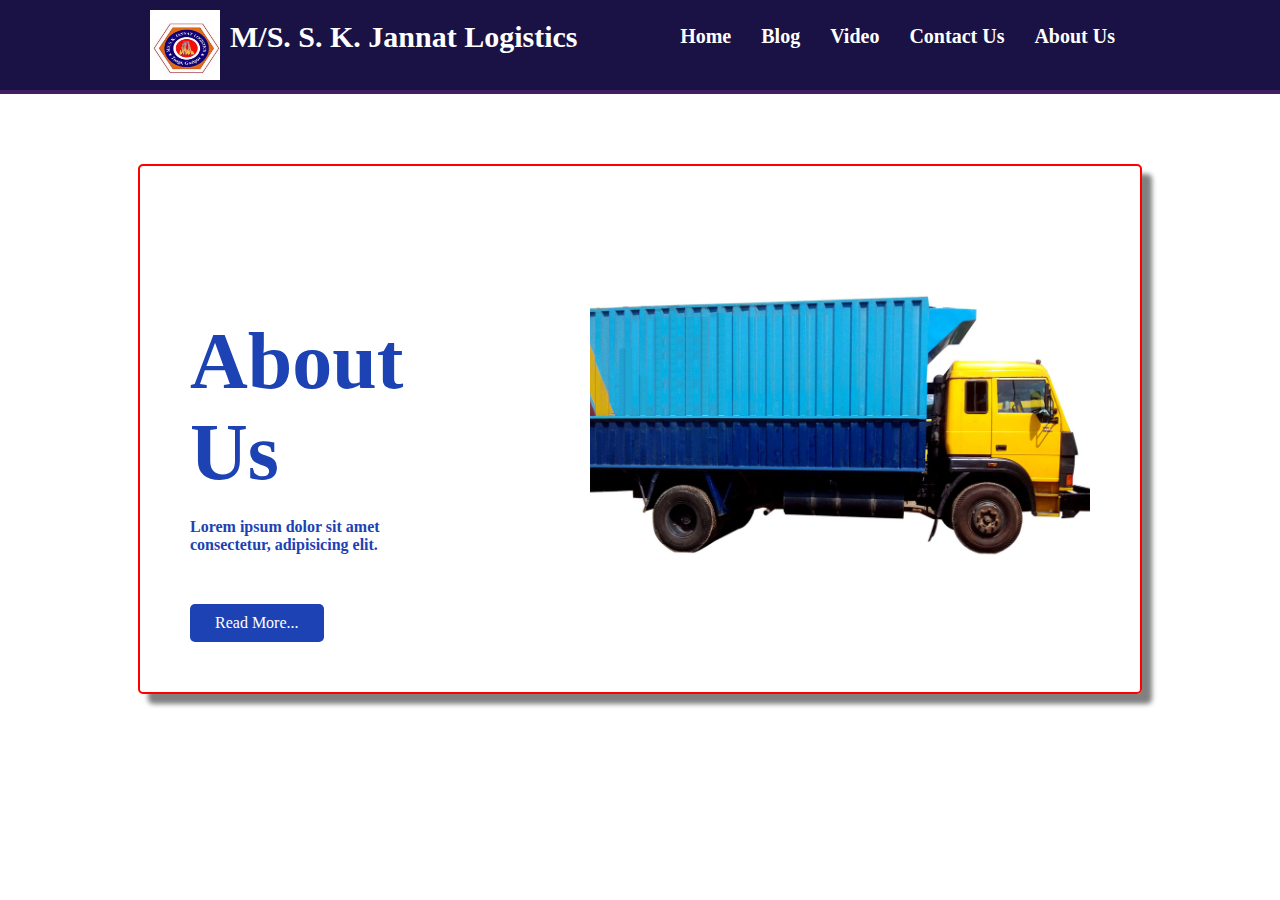
<file: extra-page/about.html>
<!DOCTYPE html>
<html lang="en">
<head>
    <meta charset="UTF-8">
    <meta name="viewport" content="width=device-width, initial-scale=1.0">
    <title>About Page </title>

    <!-- CSS file link  -->
     <link rel="stylesheet" href="about.css">

</head>
<body>
    <nav>
        <div class=" logo">
            <img src="../image/Logo.jpg" alt="">
            <h2> M/S. S. K. Jannat Logistics </h2>
        </div>
        <ul>
            <li> <a href="../index.html"> Home </a> </li>
            <li> <a href="blog.html"> Blog </a> </li>
            <li> <a href="video.html"> Video </a> </li>
            <li> <a href="contact.html"> Contact Us </a> </li>
            <li> <a href="about.html"> About Us </a> </li>
        </ul>
    </nav>
    <div id="about-section">
        <div class="about-text-div">
            <h2> About <br> Us</h2>
            <p> Lorem ipsum dolor sit amet <br> consectetur, adipisicing elit.</p>
            <a href="Readmore.html"> Read More... </a>
        </div>
        <div class="about-image-div">
            <img src="../image/covered van.jpg" alt="">

        </div>
    </div>
    
</body>
</html>
</file>
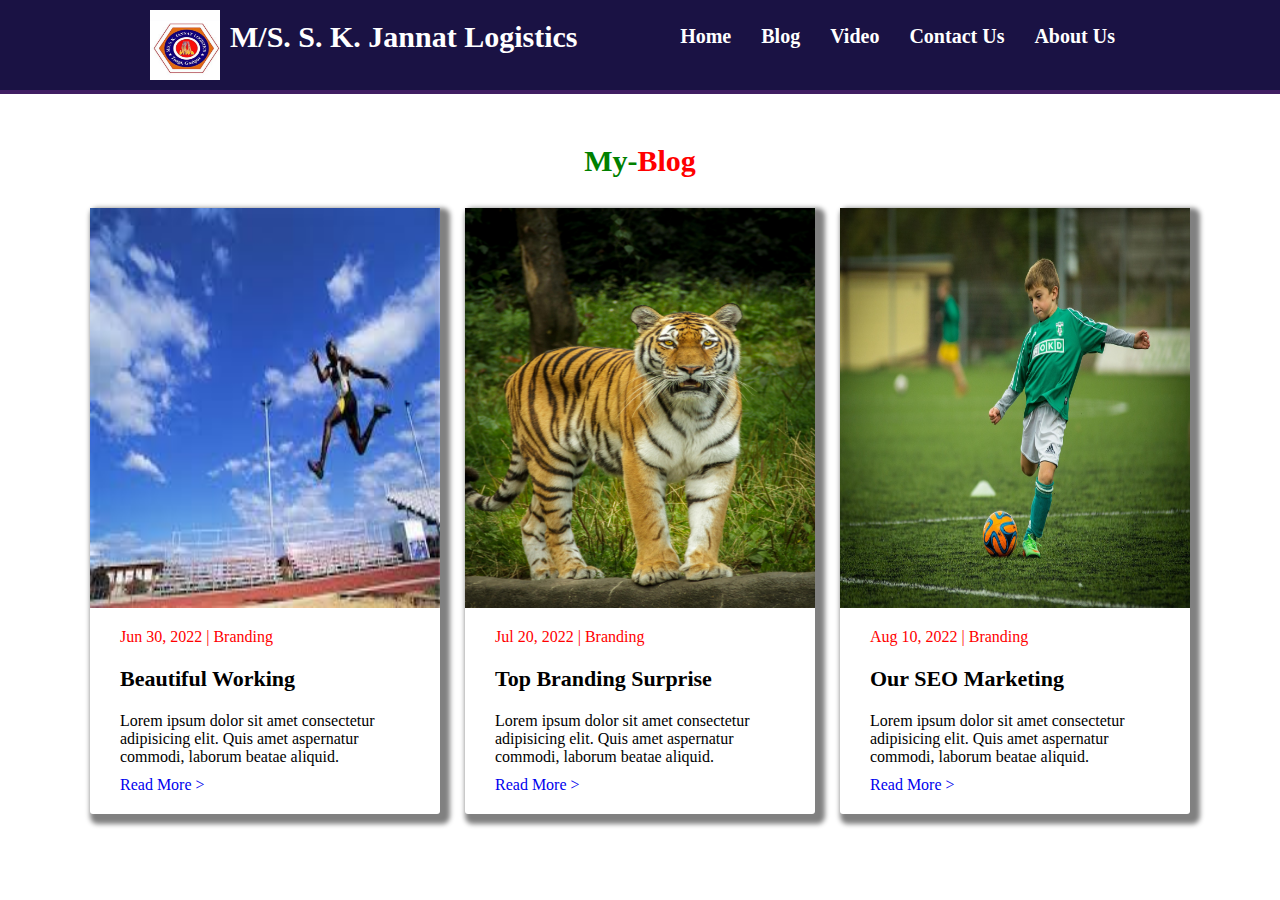
<file: extra-page/blog.html>
<!DOCTYPE html>
<html lang="en">
<head>
    <meta charset="UTF-8">
    <meta name="viewport" content="width=device-width, initial-scale=1.0">
    <title>Multiple Page Website</title>

    <!-- css link start hare -->
     <link rel="stylesheet" href="blog.css">
</head>
<body>
    <nav>
        <div class=" logo">
            <img src="../image/Logo.jpg" alt="">
            <h2> M/S. S. K. Jannat Logistics </h2>
        </div>
        <ul>
            <li> <a href="../index.html"> Home </a> </li>
            <li> <a href="#"> Blog </a> </li>
            <li> <a href="video.html"> Video </a> </li>
            <li> <a href="contact.html"> Contact Us </a> </li>
            <li> <a href="about.html"> About Us </a> </li>
        </ul>
    </nav>

    <article>
        <div id="article-container">
            <h2 class="article-title"> My- <span> Blog </span></h2>

            <div id="blog-parent">

                <div class="single-blog">
                    <div class="single-img-div">
                        <img src="../image/picture-8.jfif" alt="">
                    </div>
                    <div class="single-text-div">
                        <span> Jun 30, 2022 | Branding</span>
                        <h3> Beautiful Working </h3>
                        <p> Lorem ipsum dolor sit amet consectetur adipisicing elit. Quis amet aspernatur commodi, laborum beatae aliquid.</p>
                        <a href="#"> Read More > </a>             
                    </div>                 
                </div>                       
                <div class="single-blog">
                    <div class="single-img-div">
                        <img src="../image/picture-12.jpg" alt="">
                    </div>
                    <div class="single-text-div">
                        <span> Jul 20, 2022 | Branding </span>
                        <h3> Top Branding Surprise </h3>
                        <p> Lorem ipsum dolor sit amet consectetur adipisicing elit. Quis amet aspernatur commodi, laborum beatae aliquid.</p>
                        <a href="#"> Read More > </a>             
                    </div>                 
                </div>                       
                <div class="single-blog">
                    <div class="single-img-div">
                        <img src="../image/picture-13.jpg" alt="">
                    </div>
                    <div class="single-text-div">
                        <span> Aug 10, 2022 | Branding </span>
                        <h3> Our SEO Marketing </h3>
                        <p> Lorem ipsum dolor sit amet consectetur adipisicing elit. Quis amet aspernatur commodi, laborum beatae aliquid.</p>
                        <a href="#"> Read More > </a>             
                    </div>                 
                </div>                       

                    

                
            </div>

        </div>
    </article>
    
</body>
</html>
</file>
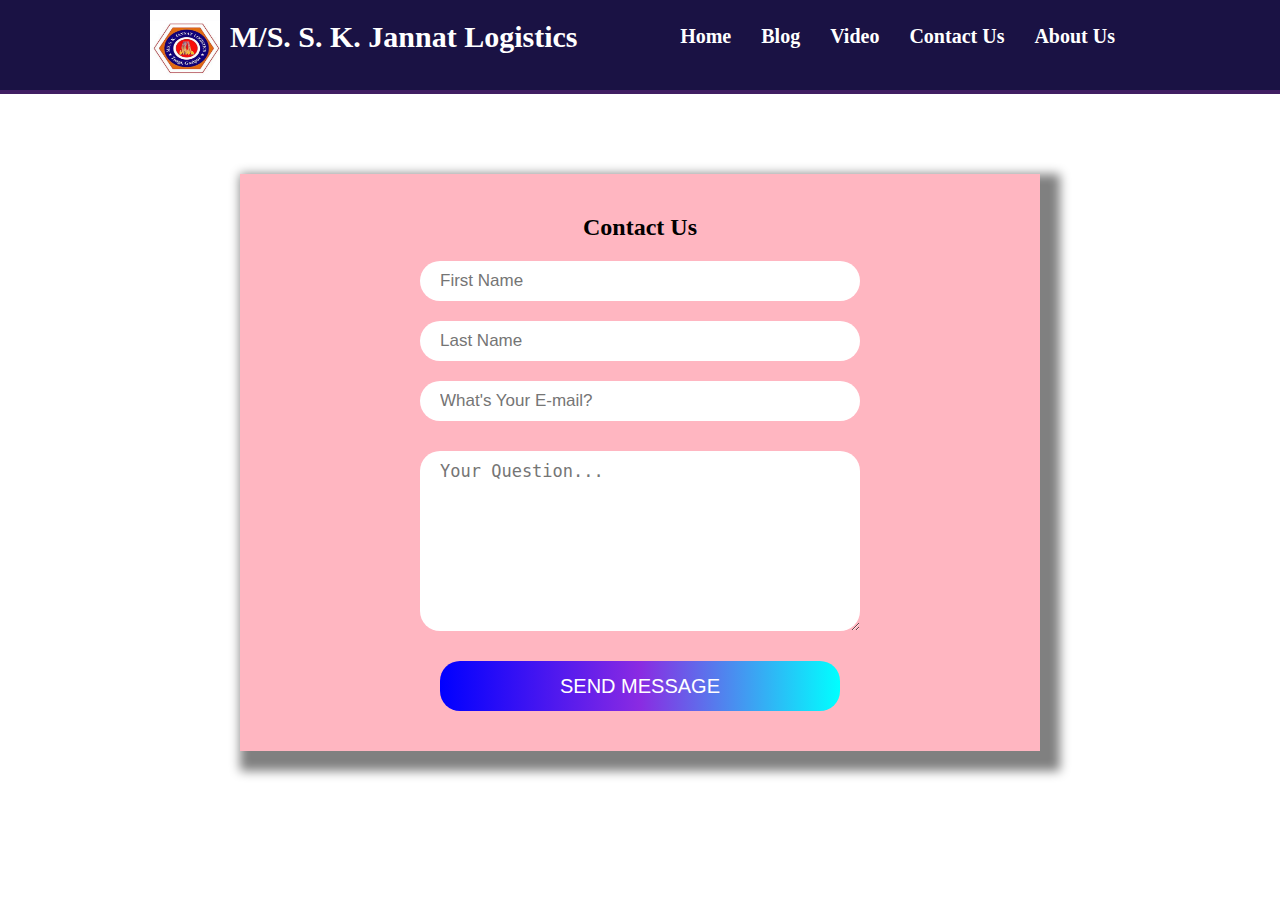
<file: extra-page/contact.html>
<!DOCTYPE html>
<html lang="en">
<head>
    <meta charset="UTF-8">
    <meta name="viewport" content="width=device-width, initial-scale=1.0">
    <title>Contact Us </title>
    <!-- css file link  -->
     <link rel="stylesheet" href="contact.css">
</head>
<body>
    <nav>
        <div class=" logo">
            <img src="../image/Logo.jpg" alt="">
            <h2> M/S. S. K. Jannat Logistics </h2>
        </div>
        <ul>
            <li> <a href="../index.html"> Home </a> </li>
            <li> <a href="blog.html"> Blog </a> </li>
            <li> <a href="video.html"> Video </a> </li>
            <li> <a href="contact.html"> Contact Us </a> </li>
            <li> <a href="about.html"> About Us </a> </li>
        </ul>
    </nav>
   <form>
        <h2> Contact Us </h2>
        <div id="name-email-parent">
            <input type="text" name="" placeholder="First Name" Required>
            <input type="text" name="" placeholder="Last Name" Required>
            <input type="email" name="" placeholder="What's Your E-mail?"Required>
        </div>              
        <textarea name="" id="" cols="30" rows="8" placeholder="Your Question..." Required></textarea>
        <input class="form-submit-btn" type="submit" value="Send Message">
    </form>  
   
</body>
</html>
</file>
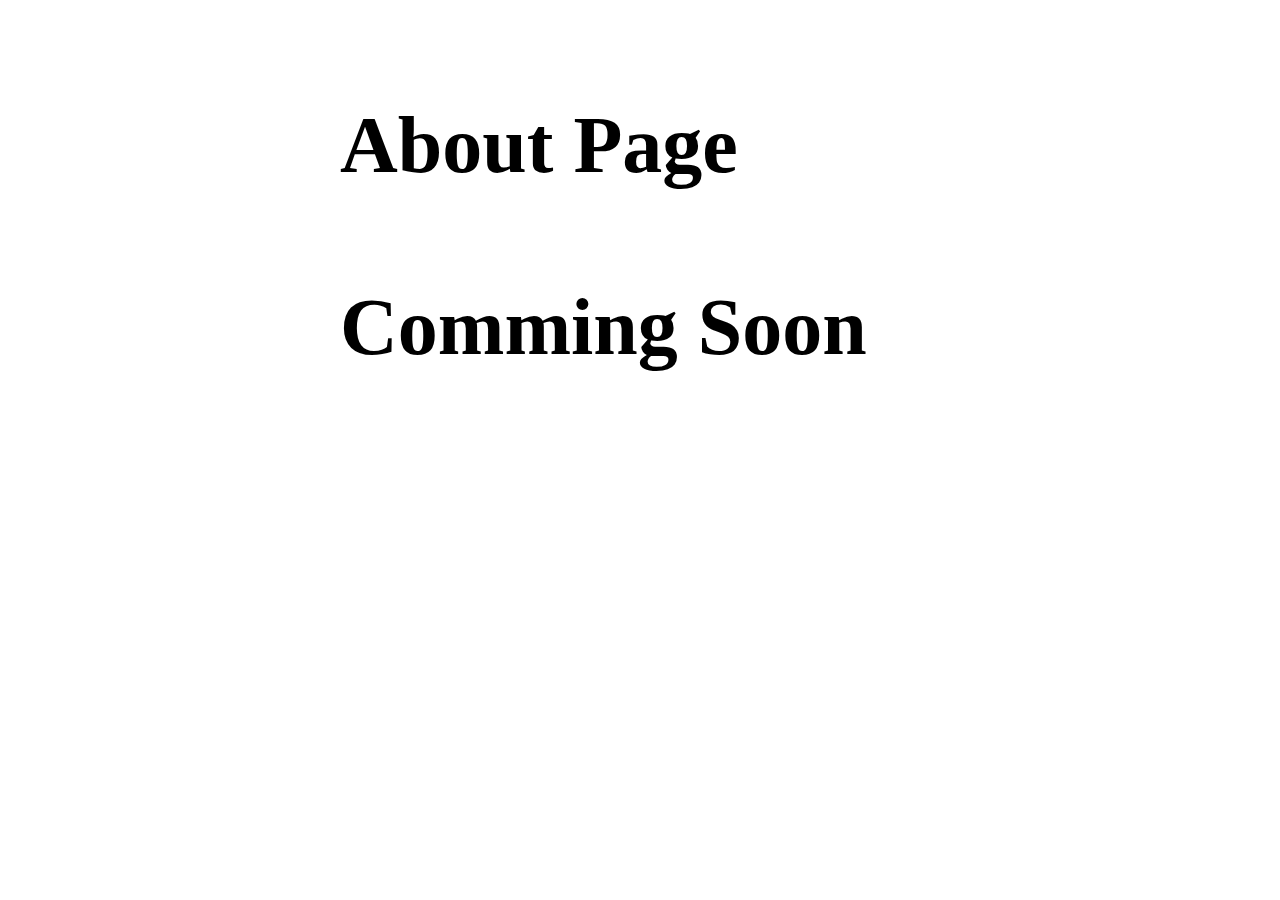
<file: extra-page/Readmore.html>
<!DOCTYPE html>
<html lang="en">
<head>
    <meta charset="UTF-8">
    <meta name="viewport" content="width=Re, initial-scale=1.0">
    <title>Read More File</title>
</head>
<body>
    <div style=" width: 600px; margin: 100px auto; font-size: 40px;">
        <h1> About Page <br> <br>Comming Soon</h1>
    </div>
    
</body>
</html>
</file>
<file: extra-page/about.css>
* {
    margin: 0;
    padding: 0;
}
nav {
    display: flex;
    justify-content: space-between;
    background-color: #1a1244;
    padding: 10px 150px;
    border-bottom: 4px solid #401e63;
    position: sticky;
    top: 0;
}
nav ul {
    display: flex;
}
nav img {
    height: 70px;
    width: 70px; 
}
.logo {
    display: flex;
}
.logo h2 {
    padding: 10px;
}    
    
nav ul li {
    list-style: none;
    margin: 15px 5px;
}
nav ul li a {
    text-decoration: none;
    color: white;
    font-weight: bold;
    font-size: 20px;
    padding: 10px 10px;
    transition: 0.5s;
}
nav ul li a:hover {
    background-color: black;
    color: red;
    border-radius: 5px;
}
nav div {
    color: white;
    font-size: 20px;
}
#about-section {
    display: flex;
    align-items: center;
    width: 900px;
    border: 2px solid red;
    margin: auto;
    margin-top: 70px;
    padding: 50px;
    box-shadow: 10px 10px 5px grey;
    border-radius: 5px;
    justify-content: space-between;
}
.about-image-div {
    width: 500px;
}
.about-image-div img {
    width: 100%;
}
.about-text-div h2 {
    font-size: 80px;
    color: #1d42b3;
    margin-top: 100px;
    margin-bottom: 20px;

}
.about-text-div a{
    text-decoration: none;
    background-color: #1d42b3;
    color: white;
    padding: 10px 25px;
    margin-top: 50px;
    display: inline-block;
    border-radius: 5px;
}
.about-text-div p {
    color: #1d42b3;
    font-weight: bold;
}
</file>
<file: extra-page/blog.css>
* {
    margin: 0;
    padding: 0;
}
/* navigation CSS code start */
nav {
    display: flex;
    justify-content: space-between;
    background-color: #1a1244;
    padding: 10px 150px;
    border-bottom: 4px solid #401e63;
    position: sticky;
    top: 0;
}
nav ul {
    display: flex;
}
nav img {
    height: 70px;
    width: 70px; 
}
.logo {
    display: flex;
}
.logo h2 {
    padding: 10px;
}    
    
nav ul li {
    list-style: none;
    margin: 15px 5px;
}
nav ul li a {
    text-decoration: none;
    color: white;
    font-weight: bold;
    font-size: 20px;
    padding: 10px 10px;
    transition: 0.5s;
}
nav ul li a:hover {
    background-color: black;
    color: red;
    border-radius: 5px;
}
nav div {
    color: white;
    font-size: 20px;
}
/* navigation CSS code finished  */
#article-container {
    width: 1100px;
    margin: 0 auto;
}
#blog-parent {
    display: grid;
    grid-template-columns: repeat(3, 1fr);
    grid-gap: 25px;
    margin-bottom: 10px;
}
.single-img-div {
    height: 400px;
}
.single-img-div img {
    height: 100%;
    width: 100%;

}
.article-title {
    color: green;
    font-size: 30px;
    display: flex;
    justify-content: center;
    margin-top: 50px;
    font-weight: bold;
    margin-bottom: 30px;

}
.article-title span {
    color: red;
}
.single-blog {
    box-shadow: 5px 5px 5px 5px gray;
    border-radius: 3px;
}
.single-text-div {
    padding: 20px 30px;
}
.single-text-div span {
    color: red;
}
.single-text-div h3 {
    font-size: 22px;
    margin: 20px 0;
}
.single-text-div a {
    text-decoration: none;
    display: inline-block;
    margin-top: 10px;
}
</file>
<file: extra-page/contact.css>
* {
    padding: 0;
    margin: 0;
}
nav {
    display: flex;
    justify-content: space-between;
    background-color: #1a1244;
    padding: 10px 150px;
    border-bottom: 4px solid #401e63;
    position: sticky;
    top: 0;
}
nav ul {
    display: flex;
}
nav img {
    height: 70px;
    width: 70px; 
}
.logo {
    display: flex;
}
.logo h2 {
    padding: 10px;
}    
    
nav ul li {
    list-style: none;
    margin: 15px 5px;
}
nav ul li a {
    text-decoration: none;
    color: white;
    font-weight: bold;
    font-size: 20px;
    padding: 10px 10px;
    transition: 0.5s;
}
nav ul li a:hover {
    background-color: black;
    color: red;
    border-radius: 5px;
}
nav div {
    color: white;
    font-size: 20px;
}

form {
    width: 800px;
    background-color: lightpink;
    margin: 80px auto;
    padding: 40px 0;
    box-shadow: 10px 10px 10px 10px gray;    
}
form h2 {
    display: flex;
    justify-content: center;
    margin-bottom: 20px;
}
#name-email-parent input {
    display: block;
    margin: 20px auto;
    width: 400px;
    height: 30px;
    border: none;
    padding: 5px 20px;
    font-size: 17px;
    border-radius: 30px;
}
form textarea {
    display: block;
    margin: 30px auto;
    width: 400px;
    padding: 10px 20px;
    border-radius: 20px;
    border: none;
    font-size: 17px;
}
.form-submit-btn {
    display: block;
    margin: auto;
    font-size: 20px;
    padding: 10px 20px;
    width: 400px;
    height: 50px;
    border: none;
    border-radius: 20px;
    cursor: pointer;
    text-transform: uppercase;
    color: white;
    background: linear-gradient(to right, blue, blueviolet, aqua);

}
</file>
